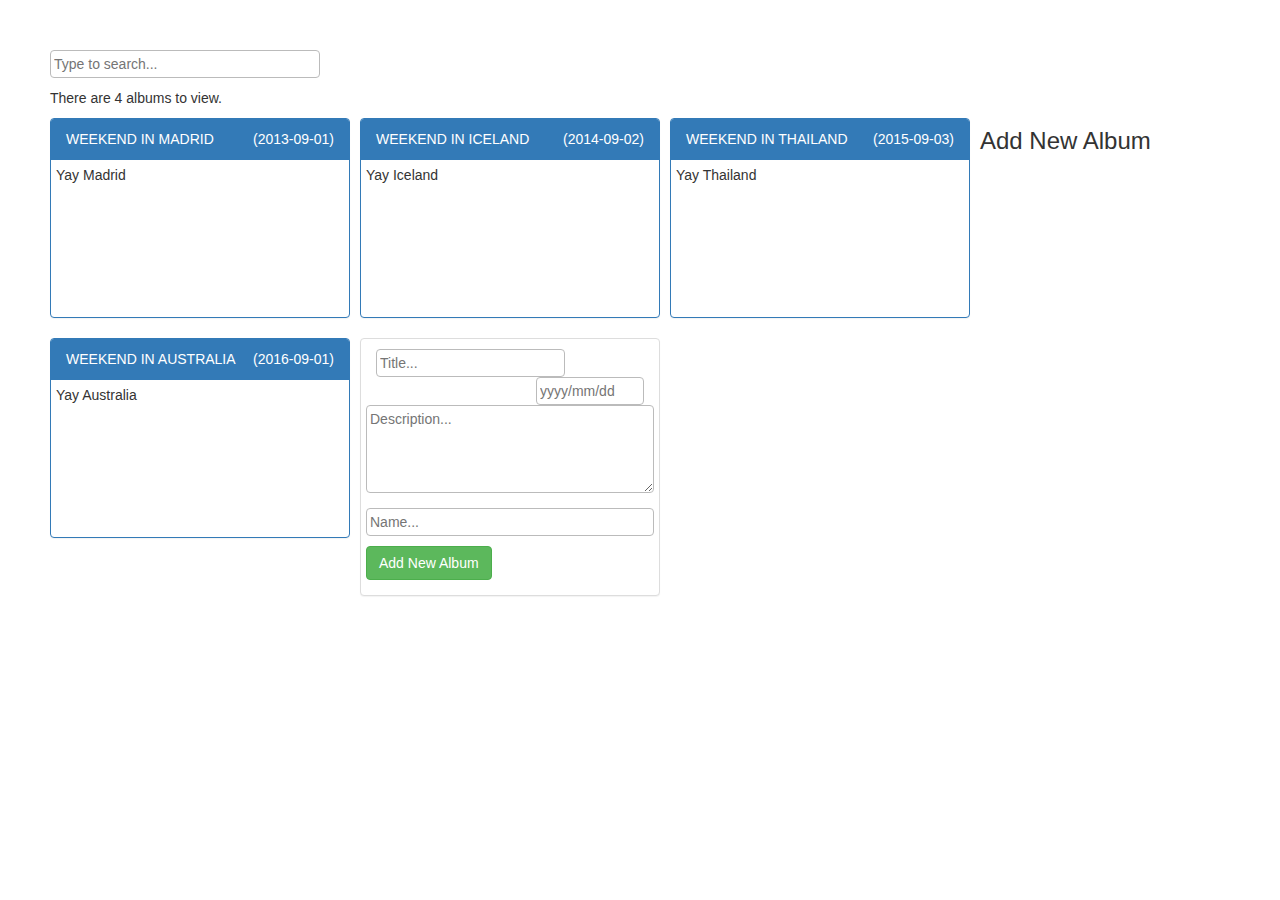
<file: index.html>
<!DOCTYPE html>
<html ng-app='myApp'>
    <head>
        <script type="text/javascript" src="angular.min.js"></script>
        <script type="text/javascript" src="angular-route.min.js"></script>
        <script type="text/javascript" src="bootstrap.min.js"></script>
        <link rel="stylesheet" href="css/bootstrap.css">
        <link rel="stylesheet" href="css/app.css">
    </head>
    
    <body>
        
    <ng-view></ng-view>
        
    </body>

<script type="text/javascript">
    var myApp = angular.module("myApp", ["ngRoute"])  
        .controller('AlbumListController', AlbumListController) 
        .controller('UserController',UserController)
        .controller('Controller404',Controller404);
        
    myApp.config(
        function($routeProvider) {
            $routeProvider
                .when("/albums", {controller: "AlbumListController", templateUrl: "album_list_partial.html"})
                .when("/", {redirectTo: "/albums"})
                .when("/404page",{controller: "Controller404", templateUrl: "404_page_partial.html"})
                .otherwise({redirectTo: "/404page"});
        }
    );
//
    function AlbumListController ($scope) {
        $scope.adding_album = {};
        $scope.add_album_error="";
        $scope.albums = [
        {name: 'Madrid', title: 'Weekend in Madrid', date: '2013-09-01', description: 'Yay Madrid'},
        {name: 'Iceland', title: 'Weekend in Iceland', date: '2014-09-02', description: 'Yay Iceland'},
        {name: 'Thailand', title: 'Weekend in Thailand', date: '2015-09-03', description: 'Yay Thailand'},
        {name: 'Australia', title: 'Weekend in Australia', date: '2016-09-01', description: 'Yay Australia'}
        ];
        
        $scope.addAlbum = function (new_album){
            //validation
            
            if (!new_album.title)
                $scope.add_album_error = "Missing title";
            else if (!new_album.date)
                $scope.add_album_error = "Missing date"
            else if (!new_album.description)
                $scope.add_album_error = "Missing description"
            else if (!new_album.name)
                $scope.add_album_error = "Missing short name"
            else{
                $scope.albums.push(new_album);
                $scope.adding_album={};
                $scope.add_album_error="";
            }
        }
    }
    
    //This doesn't work at all.  If it came down to it, I would use a library for validation.
    //  super, SUPER, S*U*P*E*R* annoying compared to Ruby.  why the heck isn't there a flexible datetime type?!
    //
    //function is_valid_date(the_date) {
    //    if (the_date.match(/^[0-9]{2,4}\/[0-9]{1,2}\/[0-9]{1,2}^/))
    //        return true;
    //    return false;
    //}
    
    function UserController ($scope) {
        $scope.user = {username: "Dave", fullname: "Dave N"};
    }
    
    function Controller404 ($scope) {
        $scope.message = {text: "THIS IS THE 404 PAGE"};
    }
    
</script>
</html>
</file>
<file: css/app.css>
div.album{
    float:left; 
    width:300px;
    margin-right:10px;
    min-height: 200px;
}

textarea{
    padding:3px;
    border-radius:4px;
    border:1px solid #bbb;
}

div.album div.description{
    padding:5px;
}

input[type=text]{
    padding:3px;
    border-radius:4px;
    border:1px solid #bbb;
}
</file>
